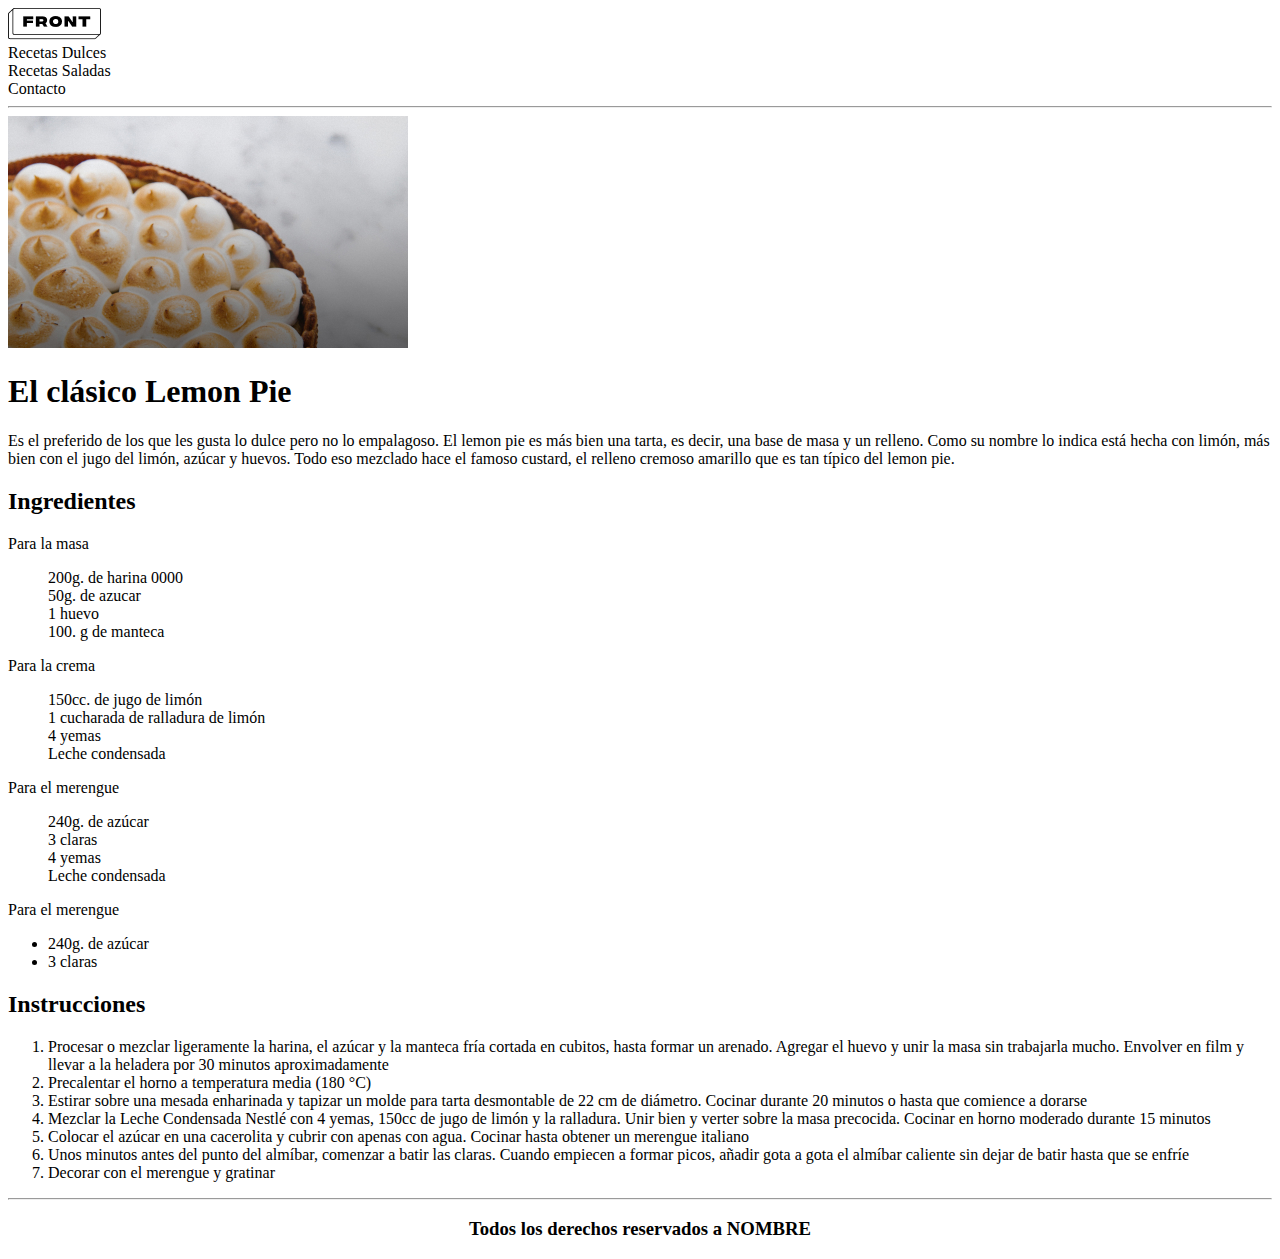
<file: 5,4_Lemon_Pie/index.html>
<!DOCTYPE html>
<html lang="en">
<head>
    <meta charset="UTF-8">
    <meta http-equiv="X-UA-Compatible" content="IE=edge">
    <meta name="viewport" content="width=device-width, initial-scale=1.0">
    <title>
        Lemon Pie
    </title>
</head>
<body>
    
</body>
</html>
<body>
    <header>
        <img src="img/FRONT.png"> 
        <Br> 
        <a ref=""> Recetas Dulces</a> <br>
        <a ref="#Recetas saladas"> Recetas Saladas</a> <br>
        <a ref="https://trello.com/b/tHLlIet3/dh"> Contacto</a> <br>
        <hr>
        <img src="img/lemon_pie.jpg">
    </header>
    <main>
        <h1>El clásico Lemon Pie</h1>
        <p>Es el preferido de los que les gusta lo dulce pero no lo empalagoso. El lemon pie es más bien una tarta, es decir, una base de masa y un relleno. Como su nombre lo indica está hecha con limón, más bien con el jugo del limón, azúcar y huevos. Todo eso mezclado hace el famoso custard, el relleno cremoso amarillo que es tan típico del lemon pie.</p>
        <h2>Ingredientes</h2>
        <p>Para la masa</p>
        <ul type="none">
            <li>200g. de harina 0000</li>
            <li>50g. de azucar</li>
            <li>1 huevo</li>
            <li>100. g de manteca</li>                
        </ul>
        <p>Para la crema</p>
        <ul type="none">
            <li>150cc. de jugo de limón</li>
            <li>1 cucharada de ralladura de limón</li>
            <li>4 yemas</li>
            <li>Leche condensada</li>
        </ul>
        <p>Para el merengue</p>
        <ul type="none">
            <li>240g. de azúcar</li>
            <li>3 claras</li>
            <li>4 yemas</li>
            <li>Leche condensada</li>
        </ul>
        <p>Para el merengue</p>
        <ul>
            <li>240g. de azúcar</li>
            <li>3 claras</li>
        </ul>
        <h2>Instrucciones</h2>
        <ol>
            <li>Procesar o mezclar ligeramente la harina, el azúcar y la manteca fría cortada en cubitos, hasta formar un arenado. Agregar el huevo y unir la masa sin trabajarla mucho. Envolver en film y llevar a la heladera por 30 minutos aproximadamente</li>
            <li>Precalentar el horno a temperatura media (180 °C)</li>
            <li>Estirar sobre una mesada enharinada y tapizar un molde para tarta desmontable de 22 cm de diámetro. Cocinar durante 20 minutos o hasta que comience a dorarse</li>
            <li>Mezclar la Leche Condensada Nestlé con 4 yemas, 150cc de jugo de limón y la ralladura. Unir bien y verter sobre la masa precocida. Cocinar en horno moderado durante 15 minutos</li>
            <li>Colocar el azúcar en una cacerolita y cubrir con apenas con agua. Cocinar hasta obtener un merengue italiano</li>
            <li>Unos minutos antes del punto del almíbar, comenzar a batir las claras. Cuando empiecen a formar picos, añadir gota a gota el almíbar caliente sin dejar de batir hasta que se enfríe</li>
            <li>Decorar con el merengue y gratinar</li>
        </ol>
    </main>
    <footer>
        <hr>
        <h3 align="center">Todos los derechos reservados a NOMBRE</h3>
    </footer>
</body>
</file>
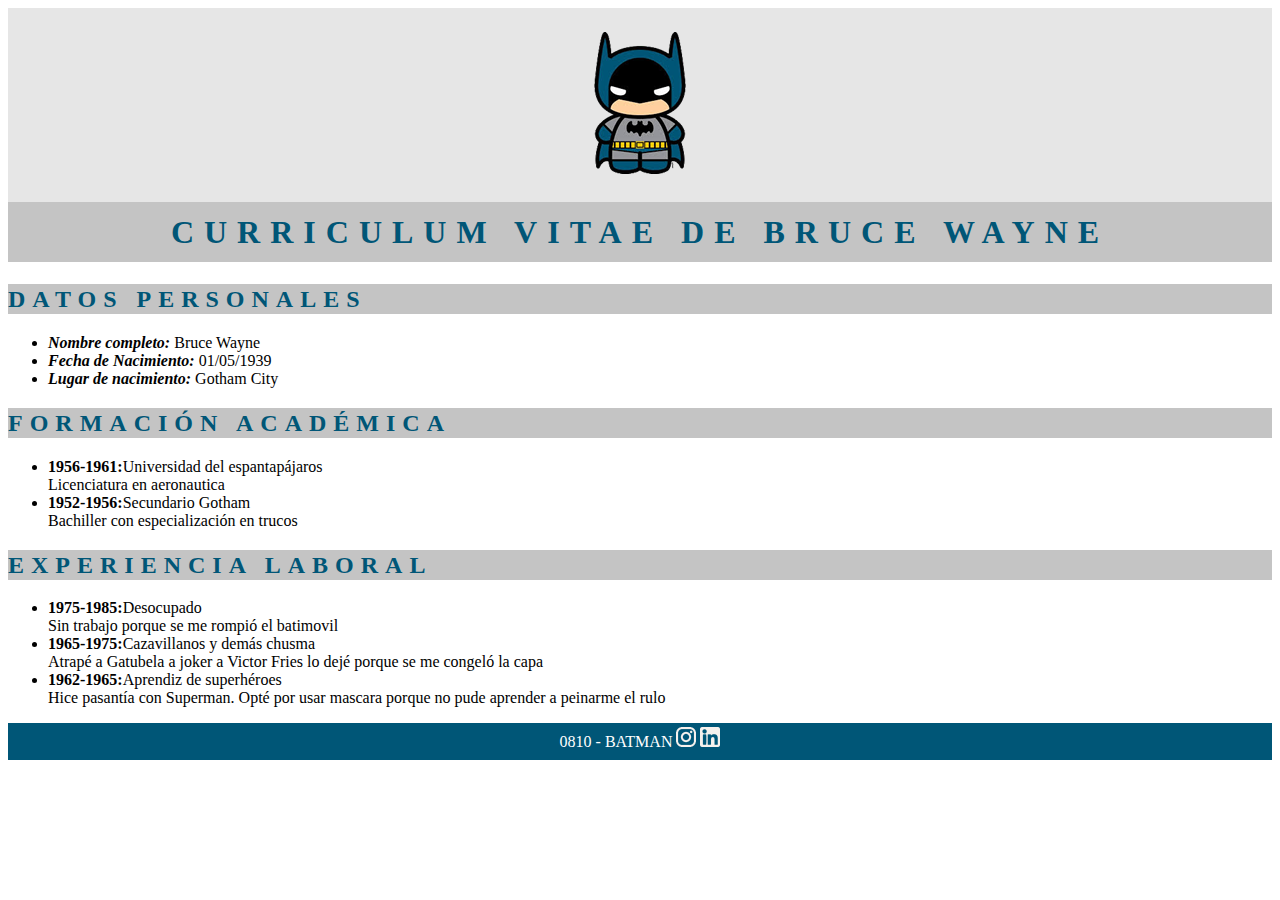
<file: 7_Batman/index.html>
<!DOCTYPE html>
<html lang="es">
<head>
    <meta charset="UTF-8">
    <meta http-equiv="X-UA-Compatible" content="IE=edge">
    <meta name="viewport" content="width=device-width, initial-scale=1.0">
    <title>Bruce Wayne</title>
    <link rel="stylesheet" href="css/style.css">
</head>
<body>
    <header>
        <br>
        <img src="img\logo batman.png" alt="Batman Logo">
        <h1>Curriculum vitae de Bruce Wayne</h1>        
    </header>
    <main>
        <section>
            <h2>Datos personales</h2>
            <ul>
                <li>
                    <i>
                        <b>Nombre completo:</b>
                    </i>
                    Bruce Wayne
                </li>
                <li>
                    <i>
                        <b>Fecha de Nacimiento:</b>
                    </i>
                    01/05/1939
                </li>
                <li>
                    <i>
                        <b>Lugar de nacimiento:</b>
                    </i>
                    Gotham City
                </li>
            </ul>
        </section>
        <section>
            <h2>Formación académica</h2>
            <ul>
                <li><b>1956-1961:</b>Universidad del espantapájaros <br>Licenciatura en aeronautica</li>
                <li><b>1952-1956:</b>Secundario Gotham <br> Bachiller con especialización en trucos</li>
            </ul>
        </section>
        <section>
            <h2>Experiencia Laboral</h2>
            <ul>
                <li><b>1975-1985:</b>Desocupado <br> Sin trabajo porque se me rompió el batimovil</li>
                <li><b>1965-1975:</b>Cazavillanos y demás chusma <br> Atrapé a Gatubela a joker a Victor Fries lo dejé porque se me congeló la capa</li>
                <li><b>1962-1965:</b>Aprendiz de superhéroes <br> Hice pasantía con Superman. Opté por usar mascara porque no pude aprender a peinarme el rulo</li>
            </ul>
        </section>
    </main>
    <footer>
        <p>
            0810 - Batman
            <img src="img\ico_instagram.png" alt="Instagram Logo">
            <img src="img\ico_linkedin.png" alt="Linkedin Logo">
        </p>
        
    </footer>
</body>
</html>
</file>
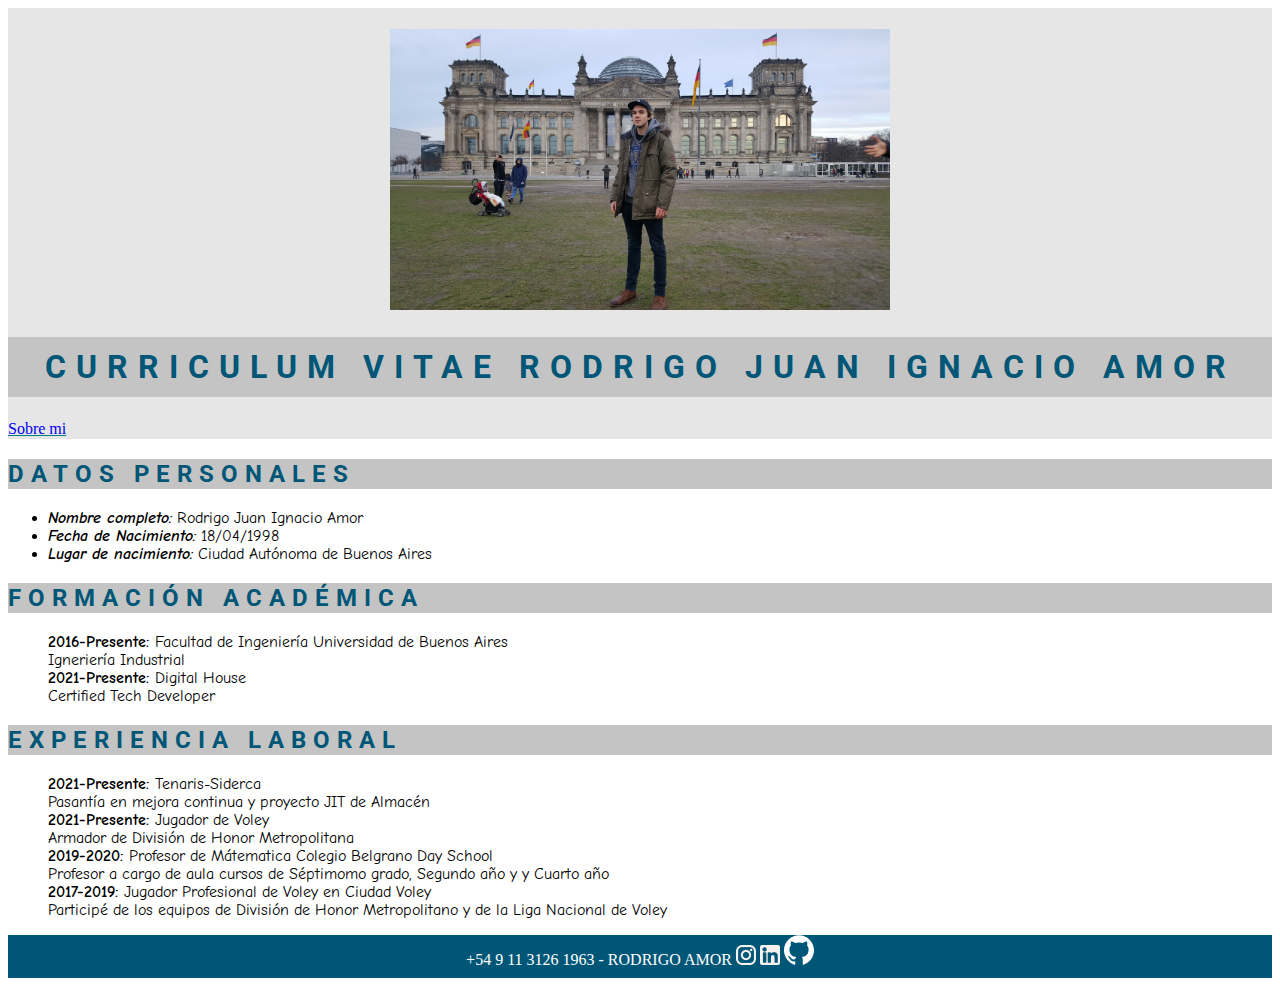
<file: 8_Rodrigo_Amor_CV/index.html>
<!DOCTYPE html>
<html lang="en">
<head>
    <meta charset="UTF-8">
    <meta http-equiv="X-UA-Compatible" content="IE=edge">
    <meta name="viewport" content="width=device-width, initial-scale=1.0">
    <title>Rodrigo Juan Ignacio Amor</title>
    <link rel="stylesheet" href="css/style.css">
</head>
<body>
    <header>
        <br>
        <img src="img\foto_Berlin.jpg" alt="Batman Logo">
        <h1>Curriculum vitae Rodrigo juan ignacio amor</h1> 
        <div id="sobremi">
            <a href="html\sobremi.html"><p id="sobremi">Sobre mi</p></a>
        </div> 
    </header>
    <main>
        <section>
            <h2>Datos personales</h2>
            <ul>
                <li>
                    <i>
                        <b>Nombre completo:</b>
                    </i>
                    Rodrigo Juan Ignacio Amor
                </li>
                <li>
                    <i>
                        <b>Fecha de Nacimiento:</b>
                    </i>
                    18/04/1998
                </li>
                <li>
                    <i>
                        <b>Lugar de nacimiento:</b>
                    </i>
                    Ciudad Autónoma de Buenos Aires
                </li>
            </ul>
        </section>
        <section>
            <h2>Formación académica</h2>
            <ul type="none">
                <li><b>2016-Presente: </b>Facultad de Ingeniería Universidad de Buenos Aires <br> Igneriería Industrial</li>
                <li><b>2021-Presente: </b>Digital House <br> Certified Tech Developer</li>
            </ul>
        </section>
        <section>
            <h2>Experiencia Laboral</h2>
            <ul type= "none">
                <li><b>2021-Presente: </b>Tenaris-Siderca <br> Pasantía en mejora continua y proyecto JIT de Almacén</li>
                <li><b>2021-Presente: </b>Jugador de Voley<br> Armador de División de Honor Metropolitana</li>
                <li><b>2019-2020: </b>Profesor de Mátematica Colegio Belgrano Day School <br> Profesor a cargo de aula cursos de Séptimomo grado, Segundo año y y Cuarto año</li>
                <li><b>2017-2019: </b>Jugador Profesional de Voley en Ciudad Voley <br> Participé de los equipos de División de Honor Metropolitano y de la Liga Nacional de Voley</li>
            </ul>
        </section>
    </main>
    <footer>
        <p>
            +54 9 11 3126 1963 - Rodrigo Amor
            <a href="https://www.instagram.com/rodrigoamor5/"><img src="img\ico_instagram.png" alt="Instagram Logo"></a>
            <a href="https://www.linkedin.com/in/rodrigo-juan-ignacio-amor-6300641b6/"><img src="img\ico_linkedin.png" alt="Linkedin Logo"></a> 
            <a href="https://github.com/rodrigoamor5"><img id="logo" src="img\github.svg" alt="Github Logo"></a>         
        </p>
        
    </footer>
</body>
</html>
</file>
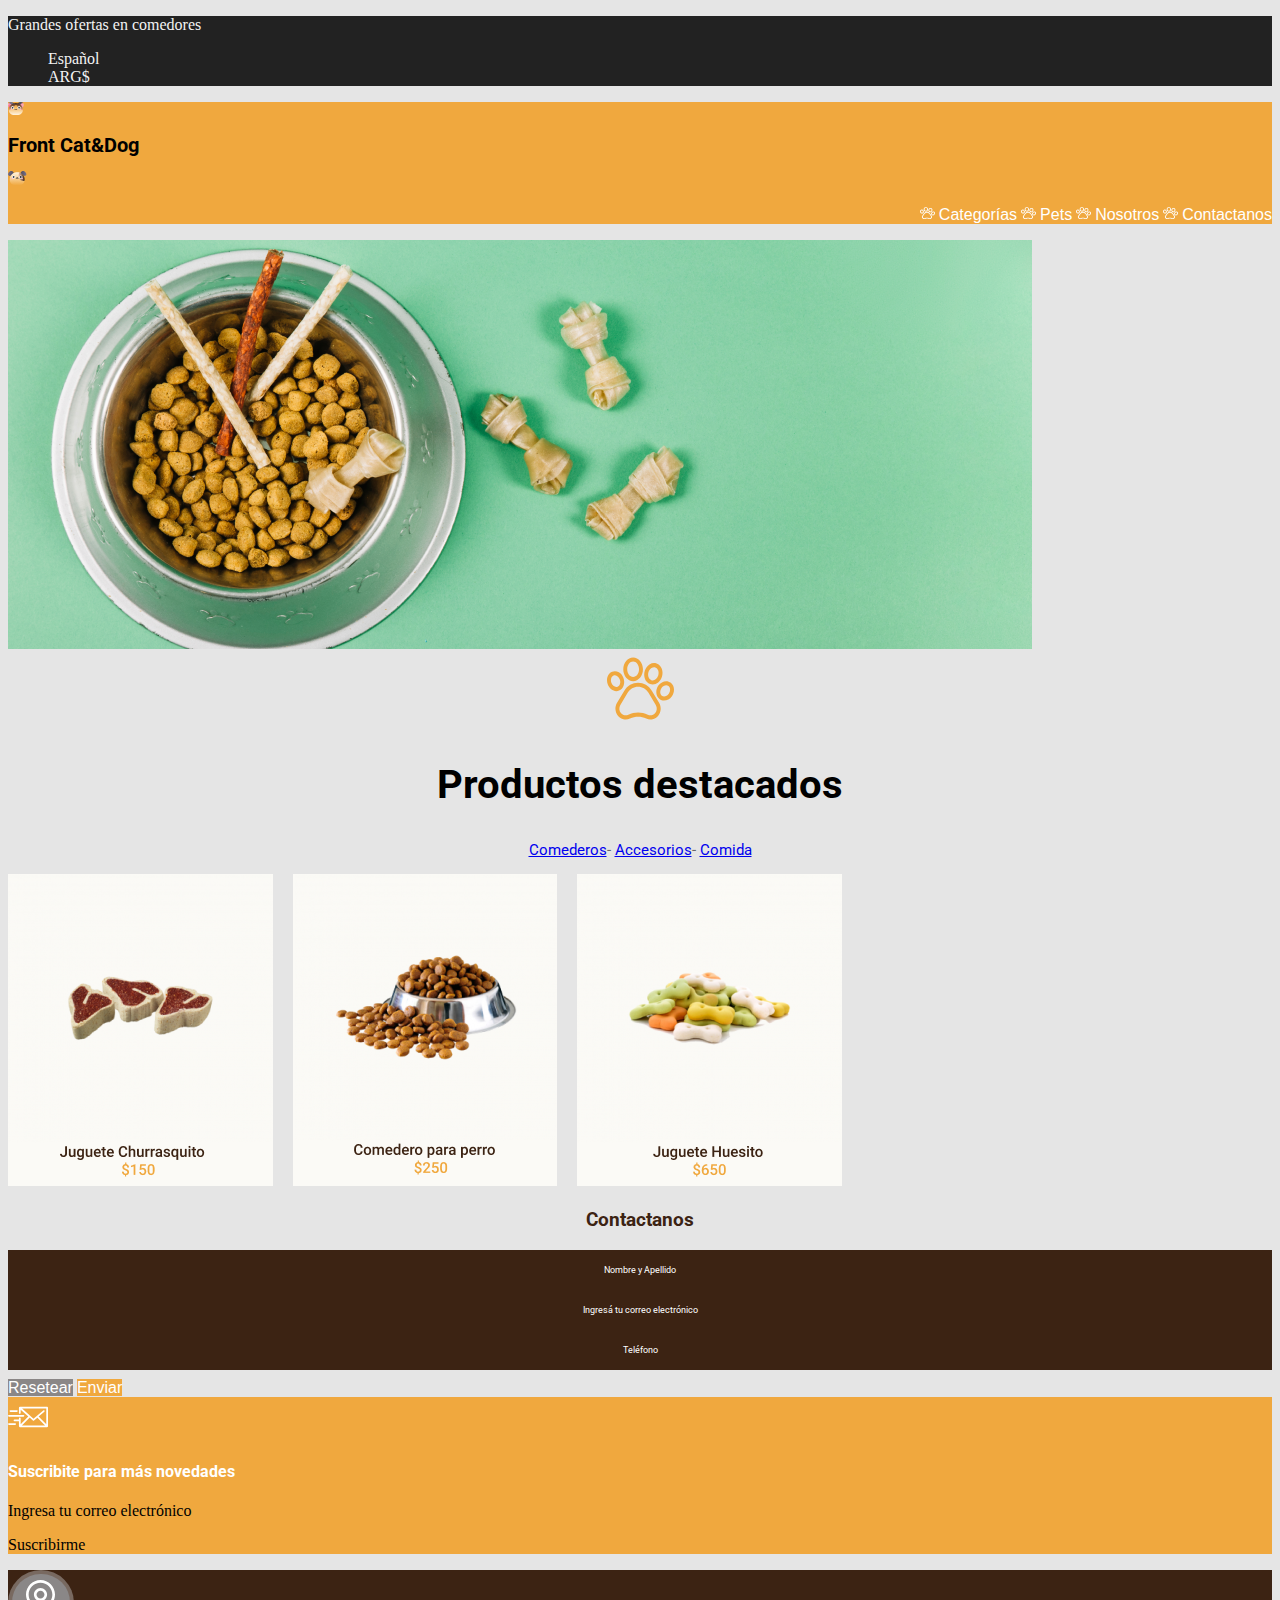
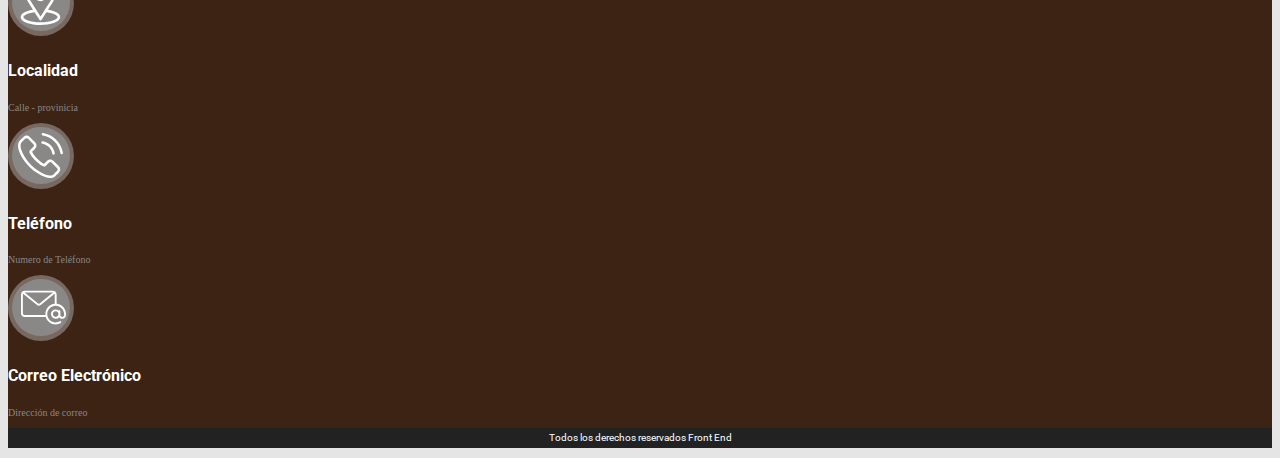
<file: 9,6_Pet_shop/index.html>
<!DOCTYPE html>
<html lang="en">
<head>
    <meta charset="UTF-8">
    <meta http-equiv="X-UA-Compatible" content="IE=edge">
    <meta name="viewport" content="width=device-width, initial-scale=1.0">
    <link rel="stylesheet" href="css\style.css">
    <title>Pet Shop</title>
</head>
<body>
    <header>
        <nav>
            <p>Grandes ofertas en comedores</p>
            <ul type = "none">
                <li>Español</li>
                <li>ARG$</li>
            </ul>
        </nav>
        
    </header>
    <main>
        <header>
                <img src="svg\Cat.svg" alt="Cat"><h1> Front Cat&Dog </h1>
                <img src="svg\Dog.svg" alt="Dog">
                <ul style="none">
                    <img src="svg\pawprint 3.svg" alt="Pawprint">
                   <span>Categorías</span>
                   <img src="svg\pawprint 3.svg" alt="Pawprint">
                   <span>Pets</span>
                   <img src="svg\pawprint 3.svg" alt="Pawprint">
                   <span>Nosotros</span>
                   <img src="svg\pawprint 3.svg" alt="Pawprint">
                   <span>Contactanos</span>
                </ul>
        </header>
        <article>
           <img src="img\bowl-and-pet-daities-on-green-background 1.png" alt="Foto comida bowl">
        </article>
        <article align="center" class="center">
            <img  class="center" src="svg\pawprint 1.svg" alt="Pawprint">
        </article>
        <article>
            <h2>
                Productos destacados
            </h2>
            <p id="links" >
                <a href="#Productos">Comederos</a>-
                <a href="Accesorios">Accesorios</a>-
                <a href="Comida">Comida</a>
            </p>
        </article>
        <article>
            <img src="img\Cards.png" alt="Cartas de comida">
        </article>
        <article>
            <h3>Contactanos</h3>
            <ul id="datos" type= "none" >
                <li id="Datos">Nombre y Apellido</li>
                <li id="Datos">Ingresá tu correo electrónico</li>
                <li id="Datos">Teléfono</li>
            </ul>
            <span class="fondo-gris">Resetear</span>
            <span class="fondo-naranja">Enviar</span>
        </article>
        <footer>
        <img src="svg\enviar-correo 1.svg" alt="Correo">
        <h4>Suscribite para más novedades</h4>
        <p>Ingresa tu correo electrónico</p>
        <p>Suscribirme</p>
        </footer>
    </main>
    <footer>
        <img src="svg\IconoUbicacion.svg" alt="Logo Ubicación">
        <h4>Localidad</h4>
        <p>Calle - provinicia</p>
        <img src="svg\Phone.svg" alt="Icono Teléfono">
        <h4>Teléfono</h4>
        <p>Numero de Teléfono</p>
        <img src="svg\Correo.svg" alt="Icono correo electrónico">
        <h4>Correo Electrónico</h4>
        <p>Dirección de correo</p>
        <footer class="derechos">
            <p>Todos los derechos reservados Front End</p>
        </footer>
    
    </footer>
    
</body>
</html>
</file>
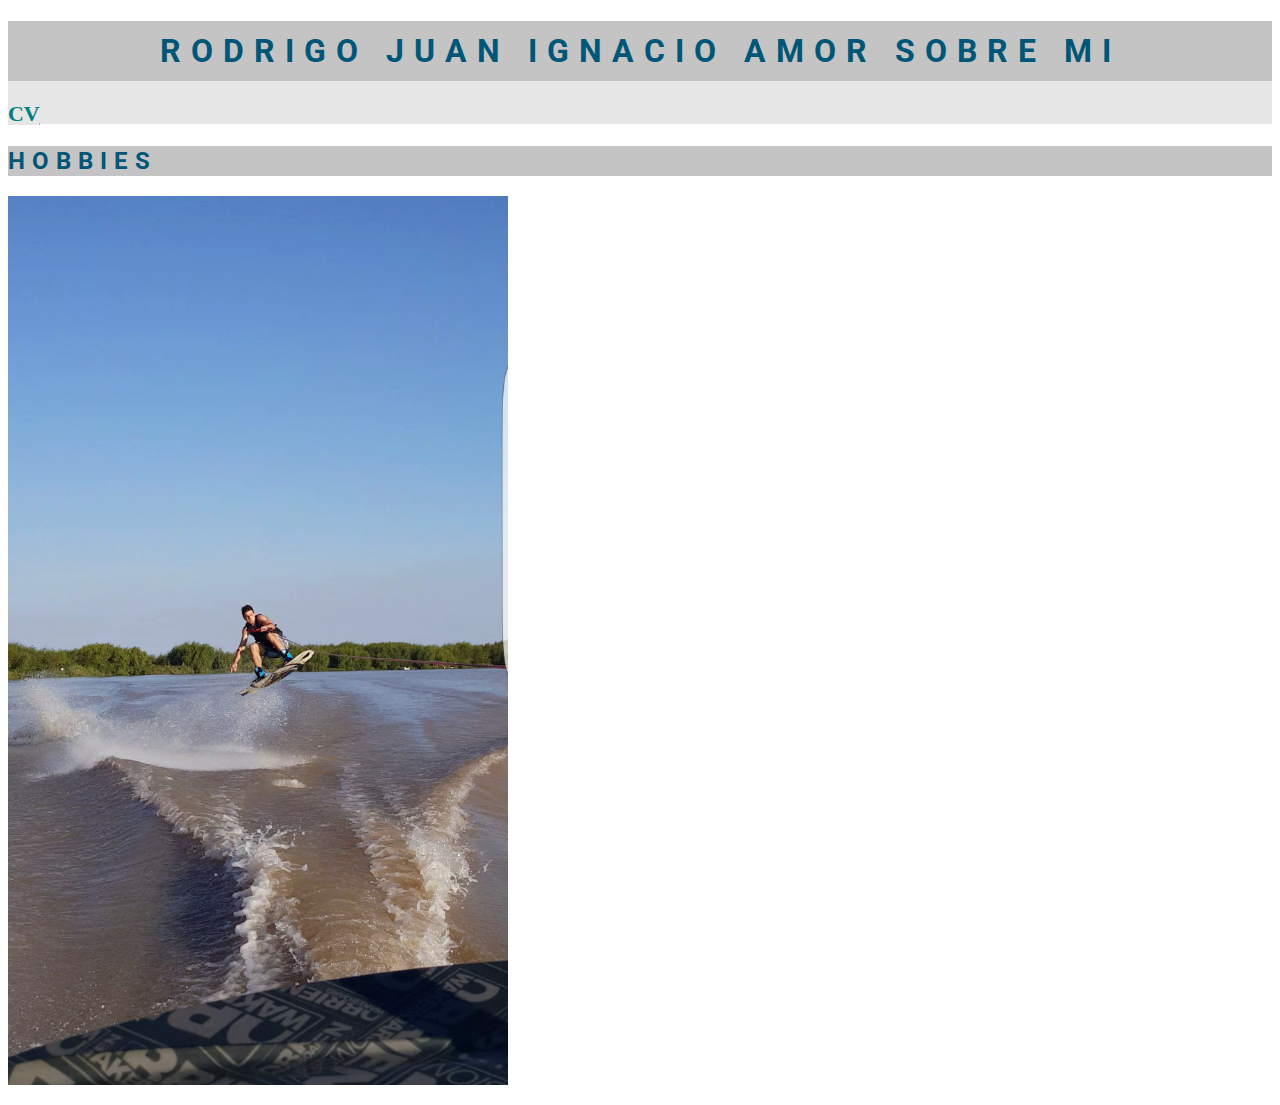
<file: 8_Rodrigo_Amor_CV/html/sobremi.html>
<!DOCTYPE html>
<html lang="en">
<head>
    <meta charset="UTF-8">
    <meta http-equiv="X-UA-Compatible" content="IE=edge">
    <meta name="viewport" content="width=device-width, initial-scale=1.0">
    <link rel="stylesheet" href="..\css\style.css">
    <title>Sobre mí</title>
</head>
<body>
    <header>
        
    </header>
    <main>
        <header>
            <h1>Rodrigo Juan Ignacio Amor Sobre mi</h1>
            <h3><a href="..\index.html"><h3>CV</h3></a></h3>
        </header>
        <section>
            <h2>Hobbies</h2>
            <img class="fotos" src="..\img\Wakeboard.png" alt="">
            <p></p>
        </section>

    </main>
    <footer>

    </footer>
</body>
</html>
</file>
<file: 7_Batman/css/style.css>
header{
    line-height: 21px;
    text-align : center;
    background-color: #e6e6e6;
}

h1{
    color:#005677 ;
    font-family: 'Times New Roman', Times, serif;
    font-size: 35 px;
    line-height: 60px;
    text-transform: uppercase ;
    letter-spacing: 10px;
    background-color: #c4c4c4;
}

h2{
    color: #005677;
    font-family: 'Times New Roman', Times, serif;
    font-size: 20 px;
    line-height: 30px;
    text-transform: uppercase ;
    letter-spacing: 7px;
    background-color: #c4c4c4;
}

p{
    color: black;
    font-size: 15;
    font-family: 'Times New Roman', Times, serif;
}

 footer>p {
     color: white;
     text-align: center;
     color: #FFFFFF;
     background-color: #005677 ;
     line-height: 37PX;
     text-transform: uppercase;
     font-weight: 700px;
 }
</file>
<file: 8_Rodrigo_Amor_CV/css/style.css>
@import url('https://fonts.googleapis.com/css2?family=Roboto:wght@700&display=swap');
@import url('https://fonts.googleapis.com/css2?family=Comic+Neue:ital,wght@1,300&family=Roboto:wght@700&display=swap');


header{
    line-height: 21px;
    text-align : center;
    background-color: #e6e6e6;
}

#sobremi{
    text-align: left;
    text-align: left;
    text-decoration-color: teal;
}
div>a{
    text-align: left;
    text-decoration-color: teal;
}

h1{
    color:#005677 ;
    font-family: Roboto;
    font-size: 35 px;
    line-height: 60px;
    text-transform: uppercase ;
    letter-spacing: 10px;
    background-color: #c4c4c4;
}

h2{
    color: #005677;
    font-family: Roboto;
    font-size: 20 px;
    line-height: 30px;
    text-transform: uppercase ;
    letter-spacing: 7px;
    background-color: #c4c4c4;
}

h3{
    text-align: left;
    color: teal;
    text-decoration: underline ;
    text-decoration-color: #e6e6e6;
}

ul{
    color: black;
    font-size: 15;
    font-family: "Comic Neue"  ;
    font-weight: ;
}

footer>p {
     color: white;
     text-align: center;
     color: #FFFFFF;
     background-color: #005677 ;
     line-height: 37PX;
     text-transform: uppercase;
     font-weight: 700px;
 }

 header>img{
     width: 500px;
 }

 #logo{
     height: 30px;
 }

.fotos{
     width: 500px;
 }
</file>
